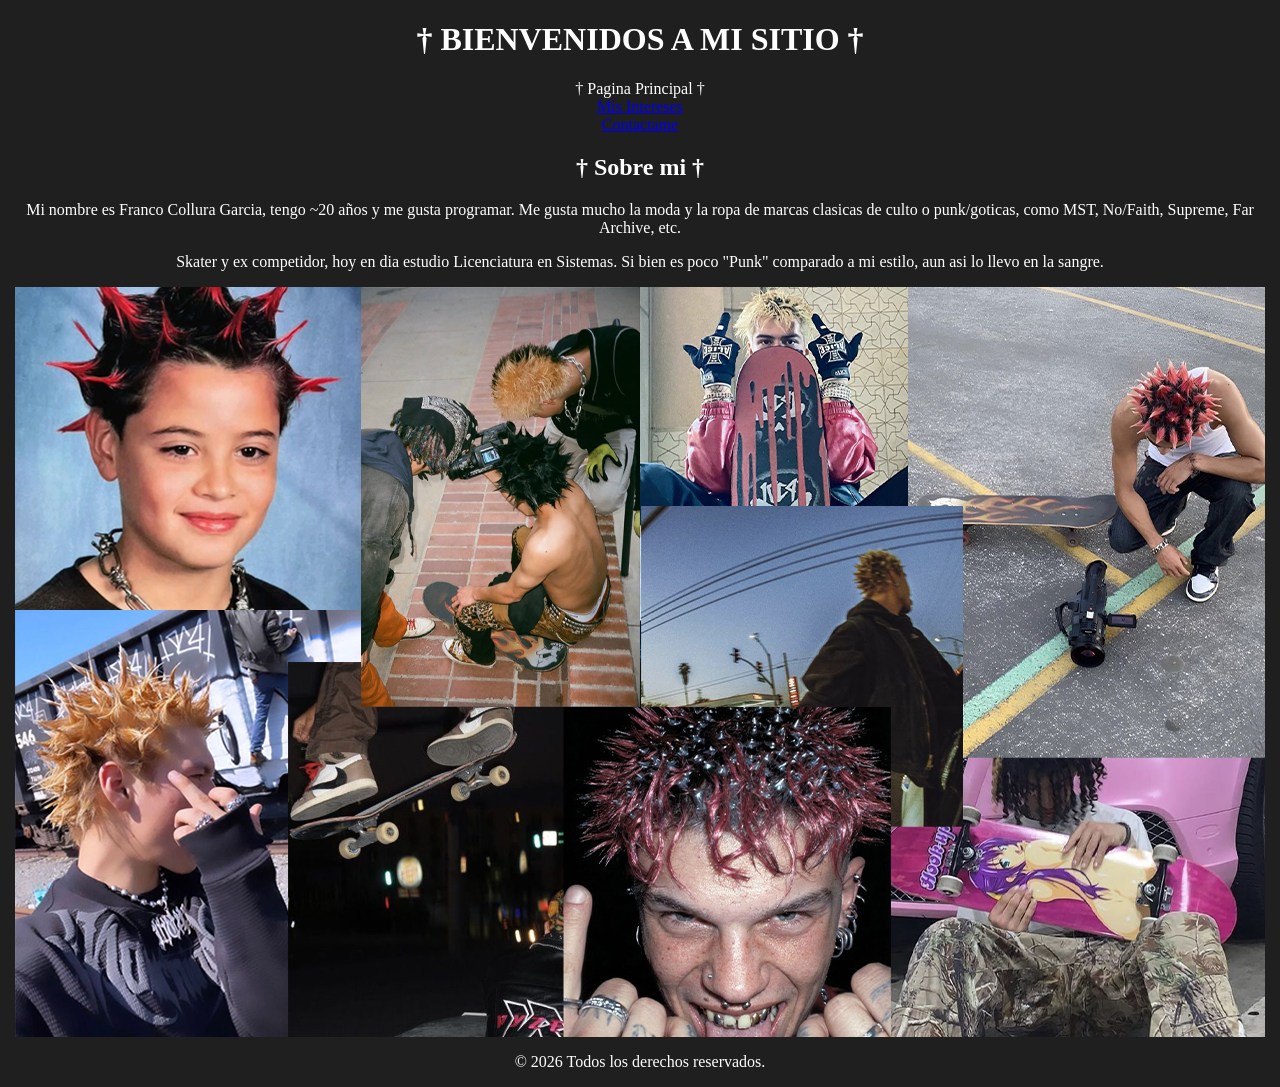
<file: index.html>
<!DOCTYPE html>
<html lang="en">
<head>
    <meta charset="UTF-8">
    <meta name="viewport" content="width=device-width, initial-scale=1.0">
    <title>† Mi Primer Sitio †</title>
    <link rel="stylesheet" href="estilos/css.css">
</head>
<body>
    <header>
        <h1>† BIENVENIDOS A MI SITIO †</h1>
        <nav>
            <ul>
                <li>
                   † Pagina Principal †
                </li>
                <li>
                    <a href="intereses.html">Mis Intereses</a>
                </li>
                <li>
                    <a href="contacto.html">Contactame</a>
                </li>
            </ul>
        </nav>
        <h2></h2>
        <h3></h3>
    </header>
    <main>
        <h2>† Sobre mi †</h2>
        <p></p>
        
        <p>Mi nombre es Franco Collura Garcia, tengo ~20 años y me gusta programar. Me gusta mucho la moda y la ropa de marcas clasicas de culto o punk/goticas, como MST, No/Faith, Supreme, Far Archive, etc.</p> 
            <p>Skater y ex competidor, hoy en dia estudio Licenciatura en Sistemas. Si bien es poco "Punk" comparado a mi estilo, aun asi lo llevo en la sangre. </p>

        <img src="img/img.jpg" alt="Collage">
    </main>
    <footer>
        <p>&copy; 2026 Todos los derechos reservados.</p>
    </footer>
</body>
</html>
</file>
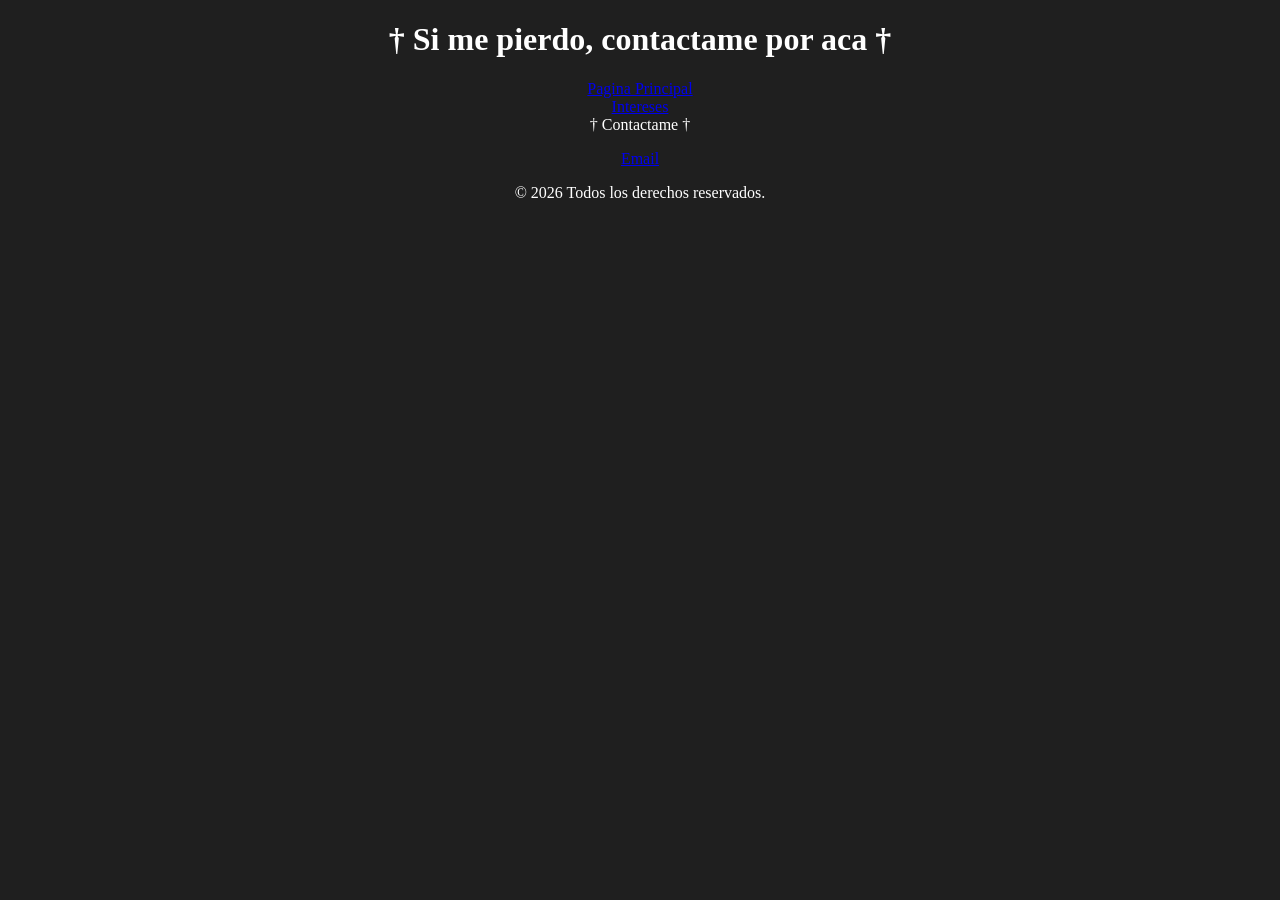
<file: contacto.html>
<!DOCTYPE html>
<html lang="en">
<head>
    <meta charset="UTF-8">
    <meta name="viewport" content="width=device-width, initial-scale=1.0">
    <title>† Mi Primer Sitio †</title>
    <link rel="stylesheet" href="estilos/css.css">
</head>
<body>
    <header>
        <h1>† Si me pierdo, contactame por aca †</h1>
        <nav>
            <ul>
                <li>
                    <a href="index.html">Pagina Principal</a>
                </li>
                <li>
                    <a href="intereses.html">Intereses</a>
                </li>
                <li>
                    <a>† Contactame †</a>
                </li>
            </ul>
        </nav>
    </header>
    <main>
        <p><a href="mailto:franco8collura@gmail.com">Email</a></p>
    </main>
    <footer>
        <p>&copy; 2026 Todos los derechos reservados.</p>
    </footer>
</body>
</html>
</file>
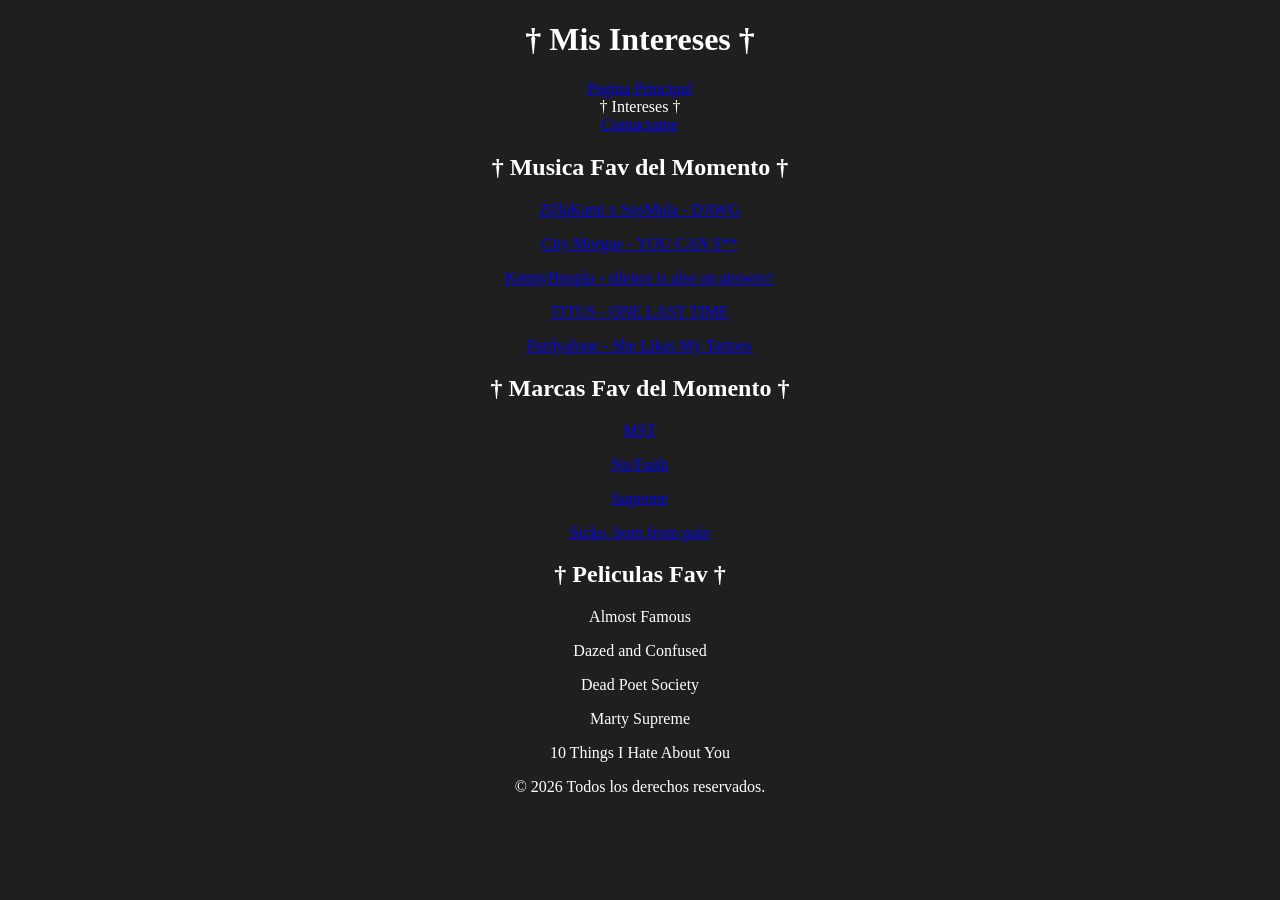
<file: intereses.html>
<!DOCTYPE html>
<html lang="en">
<head>
    <meta charset="UTF-8">
    <meta name="viewport" content="width=device-width, initial-scale=1.0">
    <title>† Mi Primer Sitio †</title>
    <link rel="stylesheet" href="estilos/css.css">
</head>
<body>
    <header>
        <h1>† Mis Intereses †</h1>
        <nav>
            <ul>
                <li>
                    <a href="index.html">Pagina Principal</a>
                </li>
                <li>
                    † Intereses †
                </li>
                <li>
                    <a href="contacto.html">Contactame</a>
                </li>
            </ul>
        </nav>
    </header>
    <main>
        <h2>† Musica Fav del Momento †</h2>
        <p><a href="https://youtu.be/cuPiMeKY2dM" target="_blank">ZillaKami x SosMula - DAWG</a></p>
        <p><a href="https://youtu.be/6r3FWij1nHQ" target="_blank">City Morgue - YOU CAN S**</a></p>
        <p><a href="https://youtu.be/P7LeNK2mXac" target="_blank">KennyHoopla - silence is also an answer//</a></p>
        <p><a href="https://youtu.be/JSFmA9upztE" target="_blank">TITUS - ONE LAST TIME</a></p>
        <p><a href="https://youtu.be/6Ax6d-q75UM" target="_blank">Pardyalone - She Likes My Tattoos</a></p>

        <h2>† Marcas Fav del Momento †</h2>
        <p><a href="https://missingsincethursday.com/" target="_blank">MST</a></p>
        <p><a href="https://nofaithstudios.com/" target="_blank">No/Faith</a></p>
        <p><a href="https://www.supremenewyork.com/" target="_blank">Supreme</a></p>
        <p><a href="https://sicko.jp/collections/shop" target="_blank">Sicko, born from pain</a></p>
        <p></p>

        <h2>† Peliculas Fav †</h2>
        <p>Almost Famous</p>
        <p>Dazed and Confused</p>
        <p>Dead Poet Society</p>
        <p>Marty Supreme</p>
        <p>10 Things I Hate About You</p>
    </main>
    <footer>
        <p>&copy; 2026 Todos los derechos reservados.</p>
    </footer>
</body>
</html>
</file>
<file: estilos/css.css>
h1 {text-align: center;}
h2 {text-align: center;}
p {text-align: center;}
div {text-align: center;}
li {text-align: center;}
img {display: block; margin-left: auto; margin-right: auto;}
nav ul {list-style-type: none; padding: 0;}
body {
    background-color: rgb(31, 31, 31);
    color: white;
    font-family: 'Times New Roman', Times, serif;
}
</file>
